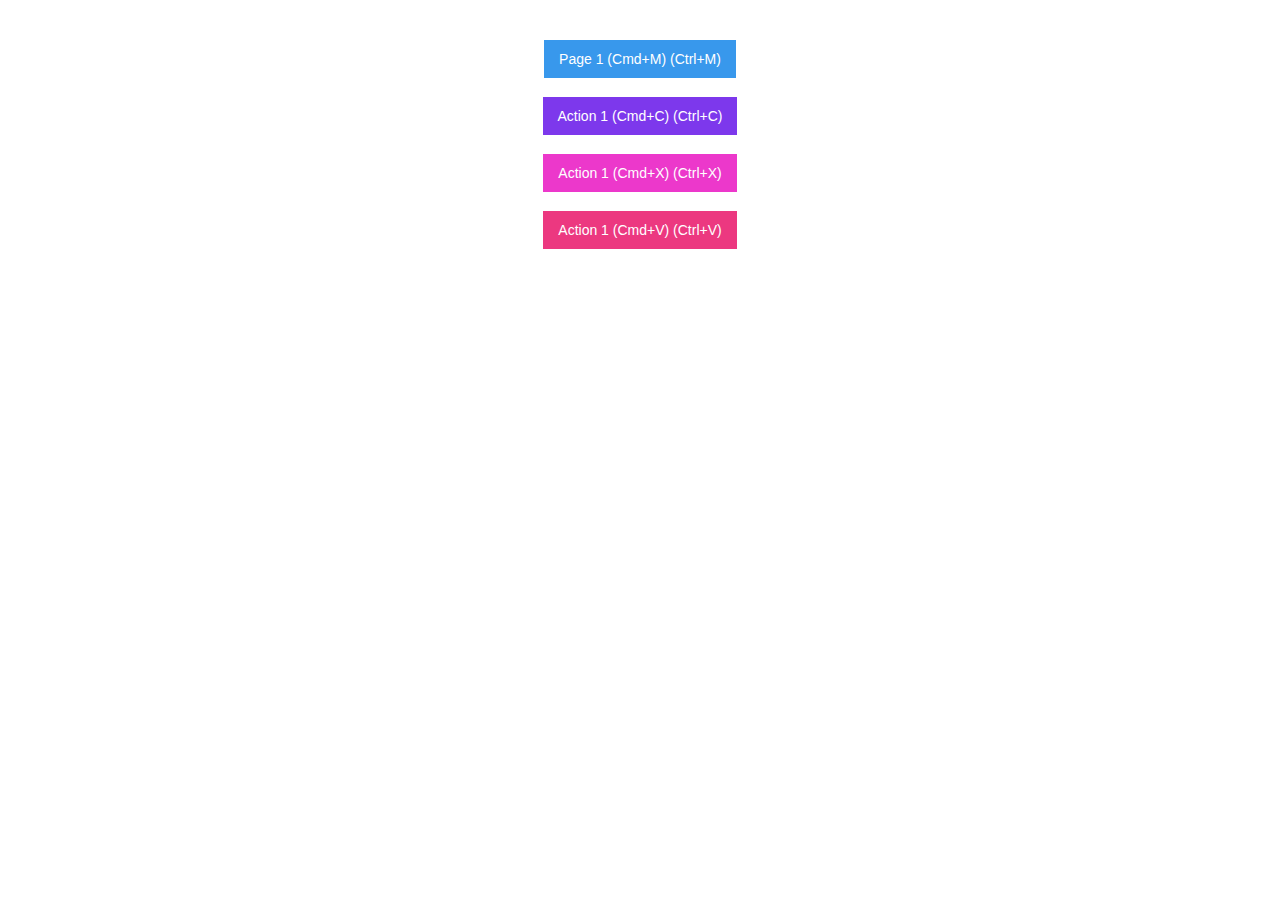
<file: index.html>
<!DOCTYPE html>
<!-- This site was created in Webflow. https://www.webflow.com -->
<!-- Last Published: Tue May 28 2024 15:44:15 GMT+0000 (Coordinated Universal Time) -->
<html data-wf-domain="" data-wf-page="617819b52dc971c70298c242" data-wf-site="617819b52dc9710e1f98c240" class=" w-mod-js w-mod-ix"><head>
<meta http-equiv="content-type" content="text/html; charset=UTF-8"><style>.wf-force-outline-none[tabindex="-1"]:focus{outline:none;}</style><meta charset="utf-8"><title>New Project</title><meta content="width=device-width, initial-scale=1" name="viewport"><meta content="Webflow" name="generator"><link href="assets/new-project-96560b.webflow.54cc966a4.css" rel="stylesheet" type="text/css"><script type="text/javascript">!function(o,c){var n=c.documentElement,t=" w-mod-";n.className+=t+"js",("ontouchstart"in o||o.DocumentTouch&&c instanceof DocumentTouch)&&(n.className+=t+"touch")}(window,document);</script><link href="https://assets-global.website-files.com/img/favicon.ico" rel="shortcut icon" type="image/x-icon"><link href="https://assets-global.website-files.com/img/webclip.png" rel="apple-touch-icon"></head><body class="apple pear banana kiwi" style="overflow: scroll;"><div class="w-layout-hflex flex-block"><a data-key="ctrl__m:cmd__m" href="/page1.html" class="button1 w-button">Page 1 (Cmd+M) (Ctrl+M)</a><a data-key="ctrl__c:cmd__c" data-w-id="5f44dc2f-132f-93fd-1a92-de4074b94b55" href="#" class="button-5 w-button">Action 1 (Cmd+C) (Ctrl+C)</a><a data-key="ctrl__x:cmd__x" data-w-id="04ff2605-8de1-49df-f1f1-0c49aab053ed" href="#" class="button-4 w-button">Action 1 (Cmd+X) (Ctrl+X)</a><a data-key="ctrl__v:cmd__v" data-w-id="bc96aea8-df8b-2d5f-9bb1-75c5117ebb6f" href="#" class="button-6 w-button">Action 1 (Cmd+V) (Ctrl+V)</a></div><h1 id="shortcut-preview" class="heading"></h1><script src="assets/jquery-3.5.1.min.dc5e7f18c8.js" type="text/javascript" integrity="sha256-9/aliU8dGd2tb6OSsuzixeV4y/faTqgFtohetphbbj0=" crossorigin="anonymous"></script><script src="assets/webflow.6500e5da8.js" type="text/javascript"></script></body></html>
</file>
<file: assets/new-project-96560b.webflow.54cc966a4.css>
html {
  -webkit-text-size-adjust: 100%;
  -ms-text-size-adjust: 100%;
  font-family: sans-serif;
}

body {
  margin: 0;
}

article, aside, details, figcaption, figure, footer, header, hgroup, main, menu, nav, section, summary {
  display: block;
}

audio, canvas, progress, video {
  vertical-align: baseline;
  display: inline-block;
}

audio:not([controls]) {
  height: 0;
  display: none;
}

[hidden], template {
  display: none;
}

a {
  background-color: rgba(0, 0, 0, 0);
}

a:active, a:hover {
  outline: 0;
}

abbr[title] {
  border-bottom: 1px dotted;
}

b, strong {
  font-weight: bold;
}

dfn {
  font-style: italic;
}

h1 {
  margin: .67em 0;
  font-size: 2em;
}

mark {
  color: #000;
  background: #ff0;
}

small {
  font-size: 80%;
}

sub, sup {
  vertical-align: baseline;
  font-size: 75%;
  line-height: 0;
  position: relative;
}

sup {
  top: -.5em;
}

sub {
  bottom: -.25em;
}

img {
  border: 0;
}

svg:not(:root) {
  overflow: hidden;
}

hr {
  box-sizing: content-box;
  height: 0;
}

pre {
  overflow: auto;
}

code, kbd, pre, samp {
  font-family: monospace;
  font-size: 1em;
}

button, input, optgroup, select, textarea {
  color: inherit;
  font: inherit;
  margin: 0;
}

button {
  overflow: visible;
}

button, select {
  text-transform: none;
}

button, html input[type="button"], input[type="reset"] {
  -webkit-appearance: button;
  cursor: pointer;
}

button[disabled], html input[disabled] {
  cursor: default;
}

button::-moz-focus-inner, input::-moz-focus-inner {
  border: 0;
  padding: 0;
}

input {
  line-height: normal;
}

input[type="checkbox"], input[type="radio"] {
  box-sizing: border-box;
  padding: 0;
}

input[type="number"]::-webkit-inner-spin-button, input[type="number"]::-webkit-outer-spin-button {
  height: auto;
}

input[type="search"] {
  -webkit-appearance: none;
}

input[type="search"]::-webkit-search-cancel-button, input[type="search"]::-webkit-search-decoration {
  -webkit-appearance: none;
}

legend {
  border: 0;
  padding: 0;
}

textarea {
  overflow: auto;
}

optgroup {
  font-weight: bold;
}

table {
  border-collapse: collapse;
  border-spacing: 0;
}

td, th {
  padding: 0;
}

@font-face {
  font-family: webflow-icons;
  src: url("[data-uri]") format("truetype");
  font-weight: normal;
  font-style: normal;
}

[class^="w-icon-"], [class*=" w-icon-"] {
  speak: none;
  font-variant: normal;
  text-transform: none;
  -webkit-font-smoothing: antialiased;
  -moz-osx-font-smoothing: grayscale;
  font-style: normal;
  font-weight: normal;
  line-height: 1;
  font-family: webflow-icons !important;
}

.w-icon-slider-right:before {
  content: "";
}

.w-icon-slider-left:before {
  content: "";
}

.w-icon-nav-menu:before {
  content: "";
}

.w-icon-arrow-down:before, .w-icon-dropdown-toggle:before {
  content: "";
}

.w-icon-file-upload-remove:before {
  content: "";
}

.w-icon-file-upload-icon:before {
  content: "";
}

* {
  box-sizing: border-box;
}

html {
  height: 100%;
}

body {
  color: #333;
  background-color: #fff;
  min-height: 100%;
  margin: 0;
  font-family: Arial, sans-serif;
  font-size: 14px;
  line-height: 20px;
}

img {
  vertical-align: middle;
  max-width: 100%;
  display: inline-block;
}

html.w-mod-touch * {
  background-attachment: scroll !important;
}

.w-block {
  display: block;
}

.w-inline-block {
  max-width: 100%;
  display: inline-block;
}

.w-clearfix:before, .w-clearfix:after {
  content: " ";
  grid-area: 1 / 1 / 2 / 2;
  display: table;
}

.w-clearfix:after {
  clear: both;
}

.w-hidden {
  display: none;
}

.w-button {
  color: #fff;
  line-height: inherit;
  cursor: pointer;
  background-color: #3898ec;
  border: 0;
  border-radius: 0;
  padding: 9px 15px;
  text-decoration: none;
  display: inline-block;
}

input.w-button {
  -webkit-appearance: button;
}

html[data-w-dynpage] [data-w-cloak] {
  color: rgba(0, 0, 0, 0) !important;
}

.w-code-block {
  margin: unset;
}

pre.w-code-block code {
  all: inherit;
}

.w-webflow-badge, .w-webflow-badge * {
  z-index: auto;
  visibility: visible;
  box-sizing: border-box;
  float: none;
  clear: none;
  box-shadow: none;
  opacity: 1;
  direction: ltr;
  font-family: inherit;
  font-weight: inherit;
  color: inherit;
  font-size: inherit;
  line-height: inherit;
  font-style: inherit;
  font-variant: inherit;
  text-align: inherit;
  letter-spacing: inherit;
  -webkit-text-decoration: inherit;
  text-decoration: inherit;
  text-indent: 0;
  text-transform: inherit;
  text-shadow: none;
  font-smoothing: auto;
  vertical-align: baseline;
  cursor: inherit;
  white-space: inherit;
  word-break: normal;
  word-spacing: normal;
  word-wrap: normal;
  background: none;
  border: 0 rgba(0, 0, 0, 0);
  border-radius: 0;
  width: auto;
  min-width: 0;
  max-width: none;
  height: auto;
  min-height: 0;
  max-height: none;
  margin: 0;
  padding: 0;
  list-style-type: disc;
  transition: none;
  display: block;
  position: static;
  top: auto;
  bottom: auto;
  left: auto;
  right: auto;
  overflow: visible;
  transform: none;
}

.w-webflow-badge {
  white-space: nowrap;
  cursor: pointer;
  box-shadow: 0 0 0 1px rgba(0, 0, 0, .1), 0 1px 3px rgba(0, 0, 0, .1);
  visibility: visible !important;
  z-index: 2147483647 !important;
  color: #aaadb0 !important;
  opacity: 1 !important;
  background-color: #fff !important;
  border-radius: 3px !important;
  width: auto !important;
  height: auto !important;
  margin: 0 !important;
  padding: 6px !important;
  font-size: 12px !important;
  line-height: 14px !important;
  text-decoration: none !important;
  display: inline-block !important;
  position: fixed !important;
  top: auto !important;
  bottom: 12px !important;
  left: auto !important;
  right: 12px !important;
  overflow: visible !important;
  transform: none !important;
}

.w-webflow-badge > img {
  visibility: visible !important;
  opacity: 1 !important;
  vertical-align: middle !important;
  display: inline-block !important;
}

h1, h2, h3, h4, h5, h6 {
  margin-bottom: 10px;
  font-weight: bold;
}

h1 {
  margin-top: 20px;
  font-size: 38px;
  line-height: 44px;
}

h2 {
  margin-top: 20px;
  font-size: 32px;
  line-height: 36px;
}

h3 {
  margin-top: 20px;
  font-size: 24px;
  line-height: 30px;
}

h4 {
  margin-top: 10px;
  font-size: 18px;
  line-height: 24px;
}

h5 {
  margin-top: 10px;
  font-size: 14px;
  line-height: 20px;
}

h6 {
  margin-top: 10px;
  font-size: 12px;
  line-height: 18px;
}

p {
  margin-top: 0;
  margin-bottom: 10px;
}

blockquote {
  border-left: 5px solid #e2e2e2;
  margin: 0 0 10px;
  padding: 10px 20px;
  font-size: 18px;
  line-height: 22px;
}

figure {
  margin: 0 0 10px;
}

figcaption {
  text-align: center;
  margin-top: 5px;
}

ul, ol {
  margin-top: 0;
  margin-bottom: 10px;
  padding-left: 40px;
}

.w-list-unstyled {
  padding-left: 0;
  list-style: none;
}

.w-embed:before, .w-embed:after {
  content: " ";
  grid-area: 1 / 1 / 2 / 2;
  display: table;
}

.w-embed:after {
  clear: both;
}

.w-video {
  width: 100%;
  padding: 0;
  position: relative;
}

.w-video iframe, .w-video object, .w-video embed {
  border: none;
  width: 100%;
  height: 100%;
  position: absolute;
  top: 0;
  left: 0;
}

fieldset {
  border: 0;
  margin: 0;
  padding: 0;
}

button, [type="button"], [type="reset"] {
  cursor: pointer;
  -webkit-appearance: button;
  border: 0;
}

.w-form {
  margin: 0 0 15px;
}

.w-form-done {
  text-align: center;
  background-color: #ddd;
  padding: 20px;
  display: none;
}

.w-form-fail {
  background-color: #ffdede;
  margin-top: 10px;
  padding: 10px;
  display: none;
}

label {
  margin-bottom: 5px;
  font-weight: bold;
  display: block;
}

.w-input, .w-select {
  color: #333;
  vertical-align: middle;
  background-color: #fff;
  border: 1px solid #ccc;
  width: 100%;
  height: 38px;
  margin-bottom: 10px;
  padding: 8px 12px;
  font-size: 14px;
  line-height: 1.42857;
  display: block;
}

.w-input:-moz-placeholder, .w-select:-moz-placeholder {
  color: #999;
}

.w-input::-moz-placeholder, .w-select::-moz-placeholder {
  color: #999;
  opacity: 1;
}

.w-input::-webkit-input-placeholder, .w-select::-webkit-input-placeholder {
  color: #999;
}

.w-input:focus, .w-select:focus {
  border-color: #3898ec;
  outline: 0;
}

.w-input[disabled], .w-select[disabled], .w-input[readonly], .w-select[readonly], fieldset[disabled] .w-input, fieldset[disabled] .w-select {
  cursor: not-allowed;
}

.w-input[disabled]:not(.w-input-disabled), .w-select[disabled]:not(.w-input-disabled), .w-input[readonly], .w-select[readonly], fieldset[disabled]:not(.w-input-disabled) .w-input, fieldset[disabled]:not(.w-input-disabled) .w-select {
  background-color: #eee;
}

textarea.w-input, textarea.w-select {
  height: auto;
}

.w-select {
  background-color: #f3f3f3;
}

.w-select[multiple] {
  height: auto;
}

.w-form-label {
  cursor: pointer;
  margin-bottom: 0;
  font-weight: normal;
  display: inline-block;
}

.w-radio {
  margin-bottom: 5px;
  padding-left: 20px;
  display: block;
}

.w-radio:before, .w-radio:after {
  content: " ";
  grid-area: 1 / 1 / 2 / 2;
  display: table;
}

.w-radio:after {
  clear: both;
}

.w-radio-input {
  float: left;
  margin: 3px 0 0 -20px;
  line-height: normal;
}

.w-file-upload {
  margin-bottom: 10px;
  display: block;
}

.w-file-upload-input {
  opacity: 0;
  z-index: -100;
  width: .1px;
  height: .1px;
  position: absolute;
  overflow: hidden;
}

.w-file-upload-default, .w-file-upload-uploading, .w-file-upload-success {
  color: #333;
  display: inline-block;
}

.w-file-upload-error {
  margin-top: 10px;
  display: block;
}

.w-file-upload-default.w-hidden, .w-file-upload-uploading.w-hidden, .w-file-upload-error.w-hidden, .w-file-upload-success.w-hidden {
  display: none;
}

.w-file-upload-uploading-btn {
  cursor: pointer;
  background-color: #fafafa;
  border: 1px solid #ccc;
  margin: 0;
  padding: 8px 12px;
  font-size: 14px;
  font-weight: normal;
  display: flex;
}

.w-file-upload-file {
  background-color: #fafafa;
  border: 1px solid #ccc;
  flex-grow: 1;
  justify-content: space-between;
  margin: 0;
  padding: 8px 9px 8px 11px;
  display: flex;
}

.w-file-upload-file-name {
  font-size: 14px;
  font-weight: normal;
  display: block;
}

.w-file-remove-link {
  cursor: pointer;
  width: auto;
  height: auto;
  margin-top: 3px;
  margin-left: 10px;
  padding: 3px;
  display: block;
}

.w-icon-file-upload-remove {
  margin: auto;
  font-size: 10px;
}

.w-file-upload-error-msg {
  color: #ea384c;
  padding: 2px 0;
  display: inline-block;
}

.w-file-upload-info {
  padding: 0 12px;
  line-height: 38px;
  display: inline-block;
}

.w-file-upload-label {
  cursor: pointer;
  background-color: #fafafa;
  border: 1px solid #ccc;
  margin: 0;
  padding: 8px 12px;
  font-size: 14px;
  font-weight: normal;
  display: inline-block;
}

.w-icon-file-upload-icon, .w-icon-file-upload-uploading {
  width: 20px;
  margin-right: 8px;
  display: inline-block;
}

.w-icon-file-upload-uploading {
  height: 20px;
}

.w-container {
  max-width: 940px;
  margin-left: auto;
  margin-right: auto;
}

.w-container:before, .w-container:after {
  content: " ";
  grid-area: 1 / 1 / 2 / 2;
  display: table;
}

.w-container:after {
  clear: both;
}

.w-container .w-row {
  margin-left: -10px;
  margin-right: -10px;
}

.w-row:before, .w-row:after {
  content: " ";
  grid-area: 1 / 1 / 2 / 2;
  display: table;
}

.w-row:after {
  clear: both;
}

.w-row .w-row {
  margin-left: 0;
  margin-right: 0;
}

.w-col {
  float: left;
  width: 100%;
  min-height: 1px;
  padding-left: 10px;
  padding-right: 10px;
  position: relative;
}

.w-col .w-col {
  padding-left: 0;
  padding-right: 0;
}

.w-col-1 {
  width: 8.33333%;
}

.w-col-2 {
  width: 16.6667%;
}

.w-col-3 {
  width: 25%;
}

.w-col-4 {
  width: 33.3333%;
}

.w-col-5 {
  width: 41.6667%;
}

.w-col-6 {
  width: 50%;
}

.w-col-7 {
  width: 58.3333%;
}

.w-col-8 {
  width: 66.6667%;
}

.w-col-9 {
  width: 75%;
}

.w-col-10 {
  width: 83.3333%;
}

.w-col-11 {
  width: 91.6667%;
}

.w-col-12 {
  width: 100%;
}

.w-hidden-main {
  display: none !important;
}

@media screen and (max-width: 991px) {
  .w-container {
    max-width: 728px;
  }

  .w-hidden-main {
    display: inherit !important;
  }

  .w-hidden-medium {
    display: none !important;
  }

  .w-col-medium-1 {
    width: 8.33333%;
  }

  .w-col-medium-2 {
    width: 16.6667%;
  }

  .w-col-medium-3 {
    width: 25%;
  }

  .w-col-medium-4 {
    width: 33.3333%;
  }

  .w-col-medium-5 {
    width: 41.6667%;
  }

  .w-col-medium-6 {
    width: 50%;
  }

  .w-col-medium-7 {
    width: 58.3333%;
  }

  .w-col-medium-8 {
    width: 66.6667%;
  }

  .w-col-medium-9 {
    width: 75%;
  }

  .w-col-medium-10 {
    width: 83.3333%;
  }

  .w-col-medium-11 {
    width: 91.6667%;
  }

  .w-col-medium-12 {
    width: 100%;
  }

  .w-col-stack {
    width: 100%;
    left: auto;
    right: auto;
  }
}

@media screen and (max-width: 767px) {
  .w-hidden-main, .w-hidden-medium {
    display: inherit !important;
  }

  .w-hidden-small {
    display: none !important;
  }

  .w-row, .w-container .w-row {
    margin-left: 0;
    margin-right: 0;
  }

  .w-col {
    width: 100%;
    left: auto;
    right: auto;
  }

  .w-col-small-1 {
    width: 8.33333%;
  }

  .w-col-small-2 {
    width: 16.6667%;
  }

  .w-col-small-3 {
    width: 25%;
  }

  .w-col-small-4 {
    width: 33.3333%;
  }

  .w-col-small-5 {
    width: 41.6667%;
  }

  .w-col-small-6 {
    width: 50%;
  }

  .w-col-small-7 {
    width: 58.3333%;
  }

  .w-col-small-8 {
    width: 66.6667%;
  }

  .w-col-small-9 {
    width: 75%;
  }

  .w-col-small-10 {
    width: 83.3333%;
  }

  .w-col-small-11 {
    width: 91.6667%;
  }

  .w-col-small-12 {
    width: 100%;
  }
}

@media screen and (max-width: 479px) {
  .w-container {
    max-width: none;
  }

  .w-hidden-main, .w-hidden-medium, .w-hidden-small {
    display: inherit !important;
  }

  .w-hidden-tiny {
    display: none !important;
  }

  .w-col {
    width: 100%;
  }

  .w-col-tiny-1 {
    width: 8.33333%;
  }

  .w-col-tiny-2 {
    width: 16.6667%;
  }

  .w-col-tiny-3 {
    width: 25%;
  }

  .w-col-tiny-4 {
    width: 33.3333%;
  }

  .w-col-tiny-5 {
    width: 41.6667%;
  }

  .w-col-tiny-6 {
    width: 50%;
  }

  .w-col-tiny-7 {
    width: 58.3333%;
  }

  .w-col-tiny-8 {
    width: 66.6667%;
  }

  .w-col-tiny-9 {
    width: 75%;
  }

  .w-col-tiny-10 {
    width: 83.3333%;
  }

  .w-col-tiny-11 {
    width: 91.6667%;
  }

  .w-col-tiny-12 {
    width: 100%;
  }
}

.w-widget {
  position: relative;
}

.w-widget-map {
  width: 100%;
  height: 400px;
}

.w-widget-map label {
  width: auto;
  display: inline;
}

.w-widget-map img {
  max-width: inherit;
}

.w-widget-map .gm-style-iw {
  text-align: center;
}

.w-widget-map .gm-style-iw > button {
  display: none !important;
}

.w-widget-twitter {
  overflow: hidden;
}

.w-widget-twitter-count-shim {
  vertical-align: top;
  text-align: center;
  background: #fff;
  border: 1px solid #758696;
  border-radius: 3px;
  width: 28px;
  height: 20px;
  display: inline-block;
  position: relative;
}

.w-widget-twitter-count-shim * {
  pointer-events: none;
  -webkit-user-select: none;
  -ms-user-select: none;
  user-select: none;
}

.w-widget-twitter-count-shim .w-widget-twitter-count-inner {
  text-align: center;
  color: #999;
  font-family: serif;
  font-size: 15px;
  line-height: 12px;
  position: relative;
}

.w-widget-twitter-count-shim .w-widget-twitter-count-clear {
  display: block;
  position: relative;
}

.w-widget-twitter-count-shim.w--large {
  width: 36px;
  height: 28px;
}

.w-widget-twitter-count-shim.w--large .w-widget-twitter-count-inner {
  font-size: 18px;
  line-height: 18px;
}

.w-widget-twitter-count-shim:not(.w--vertical) {
  margin-left: 5px;
  margin-right: 8px;
}

.w-widget-twitter-count-shim:not(.w--vertical).w--large {
  margin-left: 6px;
}

.w-widget-twitter-count-shim:not(.w--vertical):before, .w-widget-twitter-count-shim:not(.w--vertical):after {
  content: " ";
  pointer-events: none;
  border: solid rgba(0, 0, 0, 0);
  width: 0;
  height: 0;
  position: absolute;
  top: 50%;
  left: 0;
}

.w-widget-twitter-count-shim:not(.w--vertical):before {
  border-width: 4px;
  border-color: rgba(117, 134, 150, 0) #5d6c7b rgba(117, 134, 150, 0) rgba(117, 134, 150, 0);
  margin-top: -4px;
  margin-left: -9px;
}

.w-widget-twitter-count-shim:not(.w--vertical).w--large:before {
  border-width: 5px;
  margin-top: -5px;
  margin-left: -10px;
}

.w-widget-twitter-count-shim:not(.w--vertical):after {
  border-width: 4px;
  border-color: rgba(255, 255, 255, 0) #fff rgba(255, 255, 255, 0) rgba(255, 255, 255, 0);
  margin-top: -4px;
  margin-left: -8px;
}

.w-widget-twitter-count-shim:not(.w--vertical).w--large:after {
  border-width: 5px;
  margin-top: -5px;
  margin-left: -9px;
}

.w-widget-twitter-count-shim.w--vertical {
  width: 61px;
  height: 33px;
  margin-bottom: 8px;
}

.w-widget-twitter-count-shim.w--vertical:before, .w-widget-twitter-count-shim.w--vertical:after {
  content: " ";
  pointer-events: none;
  border: solid rgba(0, 0, 0, 0);
  width: 0;
  height: 0;
  position: absolute;
  top: 100%;
  left: 50%;
}

.w-widget-twitter-count-shim.w--vertical:before {
  border-width: 5px;
  border-color: #5d6c7b rgba(117, 134, 150, 0) rgba(117, 134, 150, 0);
  margin-left: -5px;
}

.w-widget-twitter-count-shim.w--vertical:after {
  border-width: 4px;
  border-color: #fff rgba(255, 255, 255, 0) rgba(255, 255, 255, 0);
  margin-left: -4px;
}

.w-widget-twitter-count-shim.w--vertical .w-widget-twitter-count-inner {
  font-size: 18px;
  line-height: 22px;
}

.w-widget-twitter-count-shim.w--vertical.w--large {
  width: 76px;
}

.w-background-video {
  color: #fff;
  height: 500px;
  position: relative;
  overflow: hidden;
}

.w-background-video > video {
  object-fit: cover;
  z-index: -100;
  background-position: 50%;
  background-size: cover;
  width: 100%;
  height: 100%;
  margin: auto;
  position: absolute;
  top: -100%;
  bottom: -100%;
  left: -100%;
  right: -100%;
}

.w-background-video > video::-webkit-media-controls-start-playback-button {
  -webkit-appearance: none;
  display: none !important;
}

.w-background-video--control {
  background-color: rgba(0, 0, 0, 0);
  padding: 0;
  position: absolute;
  bottom: 1em;
  right: 1em;
}

.w-background-video--control > [hidden] {
  display: none !important;
}

.w-slider {
  text-align: center;
  clear: both;
  -webkit-tap-highlight-color: rgba(0, 0, 0, 0);
  tap-highlight-color: rgba(0, 0, 0, 0);
  background: #ddd;
  height: 300px;
  position: relative;
}

.w-slider-mask {
  z-index: 1;
  white-space: nowrap;
  height: 100%;
  display: block;
  position: relative;
  left: 0;
  right: 0;
  overflow: hidden;
}

.w-slide {
  vertical-align: top;
  white-space: normal;
  text-align: left;
  width: 100%;
  height: 100%;
  display: inline-block;
  position: relative;
}

.w-slider-nav {
  z-index: 2;
  text-align: center;
  -webkit-tap-highlight-color: rgba(0, 0, 0, 0);
  tap-highlight-color: rgba(0, 0, 0, 0);
  height: 40px;
  margin: auto;
  padding-top: 10px;
  position: absolute;
  top: auto;
  bottom: 0;
  left: 0;
  right: 0;
}

.w-slider-nav.w-round > div {
  border-radius: 100%;
}

.w-slider-nav.w-num > div {
  font-size: inherit;
  line-height: inherit;
  width: auto;
  height: auto;
  padding: .2em .5em;
}

.w-slider-nav.w-shadow > div {
  box-shadow: 0 0 3px rgba(51, 51, 51, .4);
}

.w-slider-nav-invert {
  color: #fff;
}

.w-slider-nav-invert > div {
  background-color: rgba(34, 34, 34, .4);
}

.w-slider-nav-invert > div.w-active {
  background-color: #222;
}

.w-slider-dot {
  cursor: pointer;
  background-color: rgba(255, 255, 255, .4);
  width: 1em;
  height: 1em;
  margin: 0 3px .5em;
  transition: background-color .1s, color .1s;
  display: inline-block;
  position: relative;
}

.w-slider-dot.w-active {
  background-color: #fff;
}

.w-slider-dot:focus {
  outline: none;
  box-shadow: 0 0 0 2px #fff;
}

.w-slider-dot:focus.w-active {
  box-shadow: none;
}

.w-slider-arrow-left, .w-slider-arrow-right {
  cursor: pointer;
  color: #fff;
  -webkit-tap-highlight-color: rgba(0, 0, 0, 0);
  tap-highlight-color: rgba(0, 0, 0, 0);
  -webkit-user-select: none;
  -ms-user-select: none;
  user-select: none;
  width: 80px;
  margin: auto;
  font-size: 40px;
  position: absolute;
  top: 0;
  bottom: 0;
  left: 0;
  right: 0;
  overflow: hidden;
}

.w-slider-arrow-left [class^="w-icon-"], .w-slider-arrow-right [class^="w-icon-"], .w-slider-arrow-left [class*=" w-icon-"], .w-slider-arrow-right [class*=" w-icon-"] {
  position: absolute;
}

.w-slider-arrow-left:focus, .w-slider-arrow-right:focus {
  outline: 0;
}

.w-slider-arrow-left {
  z-index: 3;
  right: auto;
}

.w-slider-arrow-right {
  z-index: 4;
  left: auto;
}

.w-icon-slider-left, .w-icon-slider-right {
  width: 1em;
  height: 1em;
  margin: auto;
  top: 0;
  bottom: 0;
  left: 0;
  right: 0;
}

.w-slider-aria-label {
  clip: rect(0 0 0 0);
  border: 0;
  width: 1px;
  height: 1px;
  margin: -1px;
  padding: 0;
  position: absolute;
  overflow: hidden;
}

.w-slider-force-show {
  display: block !important;
}

.w-dropdown {
  text-align: left;
  z-index: 900;
  margin-left: auto;
  margin-right: auto;
  display: inline-block;
  position: relative;
}

.w-dropdown-btn, .w-dropdown-toggle, .w-dropdown-link {
  vertical-align: top;
  color: #222;
  text-align: left;
  white-space: nowrap;
  margin-left: auto;
  margin-right: auto;
  padding: 20px;
  text-decoration: none;
  position: relative;
}

.w-dropdown-toggle {
  -webkit-user-select: none;
  -ms-user-select: none;
  user-select: none;
  cursor: pointer;
  padding-right: 40px;
  display: inline-block;
}

.w-dropdown-toggle:focus {
  outline: 0;
}

.w-icon-dropdown-toggle {
  width: 1em;
  height: 1em;
  margin: auto 20px auto auto;
  position: absolute;
  top: 0;
  bottom: 0;
  right: 0;
}

.w-dropdown-list {
  background: #ddd;
  min-width: 100%;
  display: none;
  position: absolute;
}

.w-dropdown-list.w--open {
  display: block;
}

.w-dropdown-link {
  color: #222;
  padding: 10px 20px;
  display: block;
}

.w-dropdown-link.w--current {
  color: #0082f3;
}

.w-dropdown-link:focus {
  outline: 0;
}

@media screen and (max-width: 767px) {
  .w-nav-brand {
    padding-left: 10px;
  }
}

.w-lightbox-backdrop {
  cursor: auto;
  letter-spacing: normal;
  text-indent: 0;
  text-shadow: none;
  text-transform: none;
  visibility: visible;
  white-space: normal;
  word-break: normal;
  word-spacing: normal;
  word-wrap: normal;
  color: #fff;
  text-align: center;
  z-index: 2000;
  opacity: 0;
  -webkit-user-select: none;
  -moz-user-select: none;
  -webkit-tap-highlight-color: transparent;
  background: rgba(0, 0, 0, .9);
  outline: 0;
  font-family: Helvetica Neue, Helvetica, Ubuntu, Segoe UI, Verdana, sans-serif;
  font-size: 17px;
  font-style: normal;
  font-weight: 300;
  line-height: 1.2;
  list-style: disc;
  position: fixed;
  top: 0;
  bottom: 0;
  left: 0;
  right: 0;
  -webkit-transform: translate(0);
}

.w-lightbox-backdrop, .w-lightbox-container {
  -webkit-overflow-scrolling: touch;
  height: 100%;
  overflow: auto;
}

.w-lightbox-content {
  height: 100vh;
  position: relative;
  overflow: hidden;
}

.w-lightbox-view {
  opacity: 0;
  width: 100vw;
  height: 100vh;
  position: absolute;
}

.w-lightbox-view:before {
  content: "";
  height: 100vh;
}

.w-lightbox-group, .w-lightbox-group .w-lightbox-view, .w-lightbox-group .w-lightbox-view:before {
  height: 86vh;
}

.w-lightbox-frame, .w-lightbox-view:before {
  vertical-align: middle;
  display: inline-block;
}

.w-lightbox-figure {
  margin: 0;
  position: relative;
}

.w-lightbox-group .w-lightbox-figure {
  cursor: pointer;
}

.w-lightbox-img {
  width: auto;
  max-width: none;
  height: auto;
}

.w-lightbox-image {
  float: none;
  max-width: 100vw;
  max-height: 100vh;
  display: block;
}

.w-lightbox-group .w-lightbox-image {
  max-height: 86vh;
}

.w-lightbox-caption {
  text-align: left;
  text-overflow: ellipsis;
  white-space: nowrap;
  background: rgba(0, 0, 0, .4);
  padding: .5em 1em;
  position: absolute;
  bottom: 0;
  left: 0;
  right: 0;
  overflow: hidden;
}

.w-lightbox-embed {
  width: 100%;
  height: 100%;
  position: absolute;
  top: 0;
  bottom: 0;
  left: 0;
  right: 0;
}

.w-lightbox-control {
  cursor: pointer;
  background-position: center;
  background-repeat: no-repeat;
  background-size: 24px;
  width: 4em;
  transition: all .3s;
  position: absolute;
  top: 0;
}

.w-lightbox-left {
  background-image: url("[data-uri]");
  display: none;
  bottom: 0;
  left: 0;
}

.w-lightbox-right {
  background-image: url("[data-uri]");
  display: none;
  bottom: 0;
  right: 0;
}

.w-lightbox-close {
  background-image: url("[data-uri]");
  background-size: 18px;
  height: 2.6em;
  right: 0;
}

.w-lightbox-strip {
  white-space: nowrap;
  padding: 0 1vh;
  line-height: 0;
  position: absolute;
  bottom: 0;
  left: 0;
  right: 0;
  overflow-x: auto;
  overflow-y: hidden;
}

.w-lightbox-item {
  box-sizing: content-box;
  cursor: pointer;
  width: 10vh;
  padding: 2vh 1vh;
  display: inline-block;
  -webkit-transform: translate3d(0, 0, 0);
}

.w-lightbox-active {
  opacity: .3;
}

.w-lightbox-thumbnail {
  background: #222;
  height: 10vh;
  position: relative;
  overflow: hidden;
}

.w-lightbox-thumbnail-image {
  position: absolute;
  top: 0;
  left: 0;
}

.w-lightbox-thumbnail .w-lightbox-tall {
  width: 100%;
  top: 50%;
  transform: translate(0, -50%);
}

.w-lightbox-thumbnail .w-lightbox-wide {
  height: 100%;
  left: 50%;
  transform: translate(-50%);
}

.w-lightbox-spinner {
  box-sizing: border-box;
  border: 5px solid rgba(0, 0, 0, .4);
  border-radius: 50%;
  width: 40px;
  height: 40px;
  margin-top: -20px;
  margin-left: -20px;
  animation: .8s linear infinite spin;
  position: absolute;
  top: 50%;
  left: 50%;
}

.w-lightbox-spinner:after {
  content: "";
  border: 3px solid rgba(0, 0, 0, 0);
  border-bottom-color: #fff;
  border-radius: 50%;
  position: absolute;
  top: -4px;
  bottom: -4px;
  left: -4px;
  right: -4px;
}

.w-lightbox-hide {
  display: none;
}

.w-lightbox-noscroll {
  overflow: hidden;
}

@media (min-width: 768px) {
  .w-lightbox-content {
    height: 96vh;
    margin-top: 2vh;
  }

  .w-lightbox-view, .w-lightbox-view:before {
    height: 96vh;
  }

  .w-lightbox-group, .w-lightbox-group .w-lightbox-view, .w-lightbox-group .w-lightbox-view:before {
    height: 84vh;
  }

  .w-lightbox-image {
    max-width: 96vw;
    max-height: 96vh;
  }

  .w-lightbox-group .w-lightbox-image {
    max-width: 82.3vw;
    max-height: 84vh;
  }

  .w-lightbox-left, .w-lightbox-right {
    opacity: .5;
    display: block;
  }

  .w-lightbox-close {
    opacity: .8;
  }

  .w-lightbox-control:hover {
    opacity: 1;
  }
}

.w-lightbox-inactive, .w-lightbox-inactive:hover {
  opacity: 0;
}

.w-richtext:before, .w-richtext:after {
  content: " ";
  grid-area: 1 / 1 / 2 / 2;
  display: table;
}

.w-richtext:after {
  clear: both;
}

.w-richtext[contenteditable="true"]:before, .w-richtext[contenteditable="true"]:after {
  white-space: initial;
}

.w-richtext ol, .w-richtext ul {
  overflow: hidden;
}

.w-richtext .w-richtext-figure-selected.w-richtext-figure-type-video div:after, .w-richtext .w-richtext-figure-selected[data-rt-type="video"] div:after, .w-richtext .w-richtext-figure-selected.w-richtext-figure-type-image div, .w-richtext .w-richtext-figure-selected[data-rt-type="image"] div {
  outline: 2px solid #2895f7;
}

.w-richtext figure.w-richtext-figure-type-video > div:after, .w-richtext figure[data-rt-type="video"] > div:after {
  content: "";
  display: none;
  position: absolute;
  top: 0;
  bottom: 0;
  left: 0;
  right: 0;
}

.w-richtext figure {
  max-width: 60%;
  position: relative;
}

.w-richtext figure > div:before {
  cursor: default !important;
}

.w-richtext figure img {
  width: 100%;
}

.w-richtext figure figcaption.w-richtext-figcaption-placeholder {
  opacity: .6;
}

.w-richtext figure div {
  color: rgba(0, 0, 0, 0);
  font-size: 0;
}

.w-richtext figure.w-richtext-figure-type-image, .w-richtext figure[data-rt-type="image"] {
  display: table;
}

.w-richtext figure.w-richtext-figure-type-image > div, .w-richtext figure[data-rt-type="image"] > div {
  display: inline-block;
}

.w-richtext figure.w-richtext-figure-type-image > figcaption, .w-richtext figure[data-rt-type="image"] > figcaption {
  caption-side: bottom;
  display: table-caption;
}

.w-richtext figure.w-richtext-figure-type-video, .w-richtext figure[data-rt-type="video"] {
  width: 60%;
  height: 0;
}

.w-richtext figure.w-richtext-figure-type-video iframe, .w-richtext figure[data-rt-type="video"] iframe {
  width: 100%;
  height: 100%;
  position: absolute;
  top: 0;
  left: 0;
}

.w-richtext figure.w-richtext-figure-type-video > div, .w-richtext figure[data-rt-type="video"] > div {
  width: 100%;
}

.w-richtext figure.w-richtext-align-center {
  clear: both;
  margin-left: auto;
  margin-right: auto;
}

.w-richtext figure.w-richtext-align-center.w-richtext-figure-type-image > div, .w-richtext figure.w-richtext-align-center[data-rt-type="image"] > div {
  max-width: 100%;
}

.w-richtext figure.w-richtext-align-normal {
  clear: both;
}

.w-richtext figure.w-richtext-align-fullwidth {
  text-align: center;
  clear: both;
  width: 100%;
  max-width: 100%;
  margin-left: auto;
  margin-right: auto;
  display: block;
}

.w-richtext figure.w-richtext-align-fullwidth > div {
  padding-bottom: inherit;
  display: inline-block;
}

.w-richtext figure.w-richtext-align-fullwidth > figcaption {
  display: block;
}

.w-richtext figure.w-richtext-align-floatleft {
  float: left;
  clear: none;
  margin-right: 15px;
}

.w-richtext figure.w-richtext-align-floatright {
  float: right;
  clear: none;
  margin-left: 15px;
}

.w-nav {
  z-index: 1000;
  background: #ddd;
  position: relative;
}

.w-nav:before, .w-nav:after {
  content: " ";
  grid-area: 1 / 1 / 2 / 2;
  display: table;
}

.w-nav:after {
  clear: both;
}

.w-nav-brand {
  float: left;
  color: #333;
  text-decoration: none;
  position: relative;
}

.w-nav-link {
  vertical-align: top;
  color: #222;
  text-align: left;
  margin-left: auto;
  margin-right: auto;
  padding: 20px;
  text-decoration: none;
  display: inline-block;
  position: relative;
}

.w-nav-link.w--current {
  color: #0082f3;
}

.w-nav-menu {
  float: right;
  position: relative;
}

[data-nav-menu-open] {
  text-align: center;
  background: #c8c8c8;
  min-width: 200px;
  position: absolute;
  top: 100%;
  left: 0;
  right: 0;
  overflow: visible;
  display: block !important;
}

.w--nav-link-open {
  display: block;
  position: relative;
}

.w-nav-overlay {
  width: 100%;
  display: none;
  position: absolute;
  top: 100%;
  left: 0;
  right: 0;
  overflow: hidden;
}

.w-nav-overlay [data-nav-menu-open] {
  top: 0;
}

.w-nav[data-animation="over-left"] .w-nav-overlay {
  width: auto;
}

.w-nav[data-animation="over-left"] .w-nav-overlay, .w-nav[data-animation="over-left"] [data-nav-menu-open] {
  z-index: 1;
  top: 0;
  right: auto;
}

.w-nav[data-animation="over-right"] .w-nav-overlay {
  width: auto;
}

.w-nav[data-animation="over-right"] .w-nav-overlay, .w-nav[data-animation="over-right"] [data-nav-menu-open] {
  z-index: 1;
  top: 0;
  left: auto;
}

.w-nav-button {
  float: right;
  cursor: pointer;
  -webkit-tap-highlight-color: rgba(0, 0, 0, 0);
  tap-highlight-color: rgba(0, 0, 0, 0);
  -webkit-user-select: none;
  -ms-user-select: none;
  user-select: none;
  padding: 18px;
  font-size: 24px;
  display: none;
  position: relative;
}

.w-nav-button:focus {
  outline: 0;
}

.w-nav-button.w--open {
  color: #fff;
  background-color: #c8c8c8;
}

.w-nav[data-collapse="all"] .w-nav-menu {
  display: none;
}

.w-nav[data-collapse="all"] .w-nav-button, .w--nav-dropdown-open, .w--nav-dropdown-toggle-open {
  display: block;
}

.w--nav-dropdown-list-open {
  position: static;
}

@media screen and (max-width: 991px) {
  .w-nav[data-collapse="medium"] .w-nav-menu {
    display: none;
  }

  .w-nav[data-collapse="medium"] .w-nav-button {
    display: block;
  }
}

@media screen and (max-width: 767px) {
  .w-nav[data-collapse="small"] .w-nav-menu {
    display: none;
  }

  .w-nav[data-collapse="small"] .w-nav-button {
    display: block;
  }

  .w-nav-brand {
    padding-left: 10px;
  }
}

@media screen and (max-width: 479px) {
  .w-nav[data-collapse="tiny"] .w-nav-menu {
    display: none;
  }

  .w-nav[data-collapse="tiny"] .w-nav-button {
    display: block;
  }
}

.w-tabs {
  position: relative;
}

.w-tabs:before, .w-tabs:after {
  content: " ";
  grid-area: 1 / 1 / 2 / 2;
  display: table;
}

.w-tabs:after {
  clear: both;
}

.w-tab-menu {
  position: relative;
}

.w-tab-link {
  vertical-align: top;
  text-align: left;
  cursor: pointer;
  color: #222;
  background-color: #ddd;
  padding: 9px 30px;
  text-decoration: none;
  display: inline-block;
  position: relative;
}

.w-tab-link.w--current {
  background-color: #c8c8c8;
}

.w-tab-link:focus {
  outline: 0;
}

.w-tab-content {
  display: block;
  position: relative;
  overflow: hidden;
}

.w-tab-pane {
  display: none;
  position: relative;
}

.w--tab-active {
  display: block;
}

@media screen and (max-width: 479px) {
  .w-tab-link {
    display: block;
  }
}

.w-ix-emptyfix:after {
  content: "";
}

@keyframes spin {
  0% {
    transform: rotate(0);
  }

  100% {
    transform: rotate(360deg);
  }
}

.w-dyn-empty {
  background-color: #ddd;
  padding: 10px;
}

.w-dyn-hide, .w-dyn-bind-empty, .w-condition-invisible {
  display: none !important;
}

.wf-layout-layout {
  display: grid;
}

.w-code-component > * {
  width: 100%;
  height: 100%;
  position: absolute;
  top: 0;
  left: 0;
}

:root {
  --white: white;
  --black: black;
}

.w-layout-hflex {
  flex-direction: row;
  align-items: flex-start;
  display: flex;
}

.flex-block {
  box-sizing: border-box;
  grid-column-gap: 19px;
  grid-row-gap: 19px;
  aspect-ratio: auto;
  text-align: left;
  object-fit: fill;
  flex-flow: column;
  grid-template-rows: auto auto;
  grid-template-columns: 1fr 1fr;
  grid-auto-columns: 1fr;
  justify-content: center;
  align-items: center;
  margin-left: auto;
  margin-right: auto;
  padding-top: 40px;
  display: flex;
}

.button {
  pointer-events: auto;
  margin-top: 40px;
  margin-bottom: 20px;
  margin-left: 20px;
}

.container {
  flex-flow: column;
  display: flex;
}

.heading {
  outline-offset: 0px;
  text-align: center;
  outline: 3px #333;
  text-decoration: none;
}

.collection-list-wrapper {
  background-color: red;
}

.button1 {
  flex: 0 auto;
}

.button-3 {
  opacity: 1;
  -webkit-text-fill-color: inherit;
  background-color: #ec38a7;
  background-clip: padding-box;
}

.button2 {
  background-color: #9538ec;
}

.button4 {
  background-color: #ec3859;
}

.button-4 {
  background-color: #ec38cb;
}

.button-5 {
  background-color: #7d38ec;
}

.button-6 {
  background-color: #ec3880;
}
</file>
